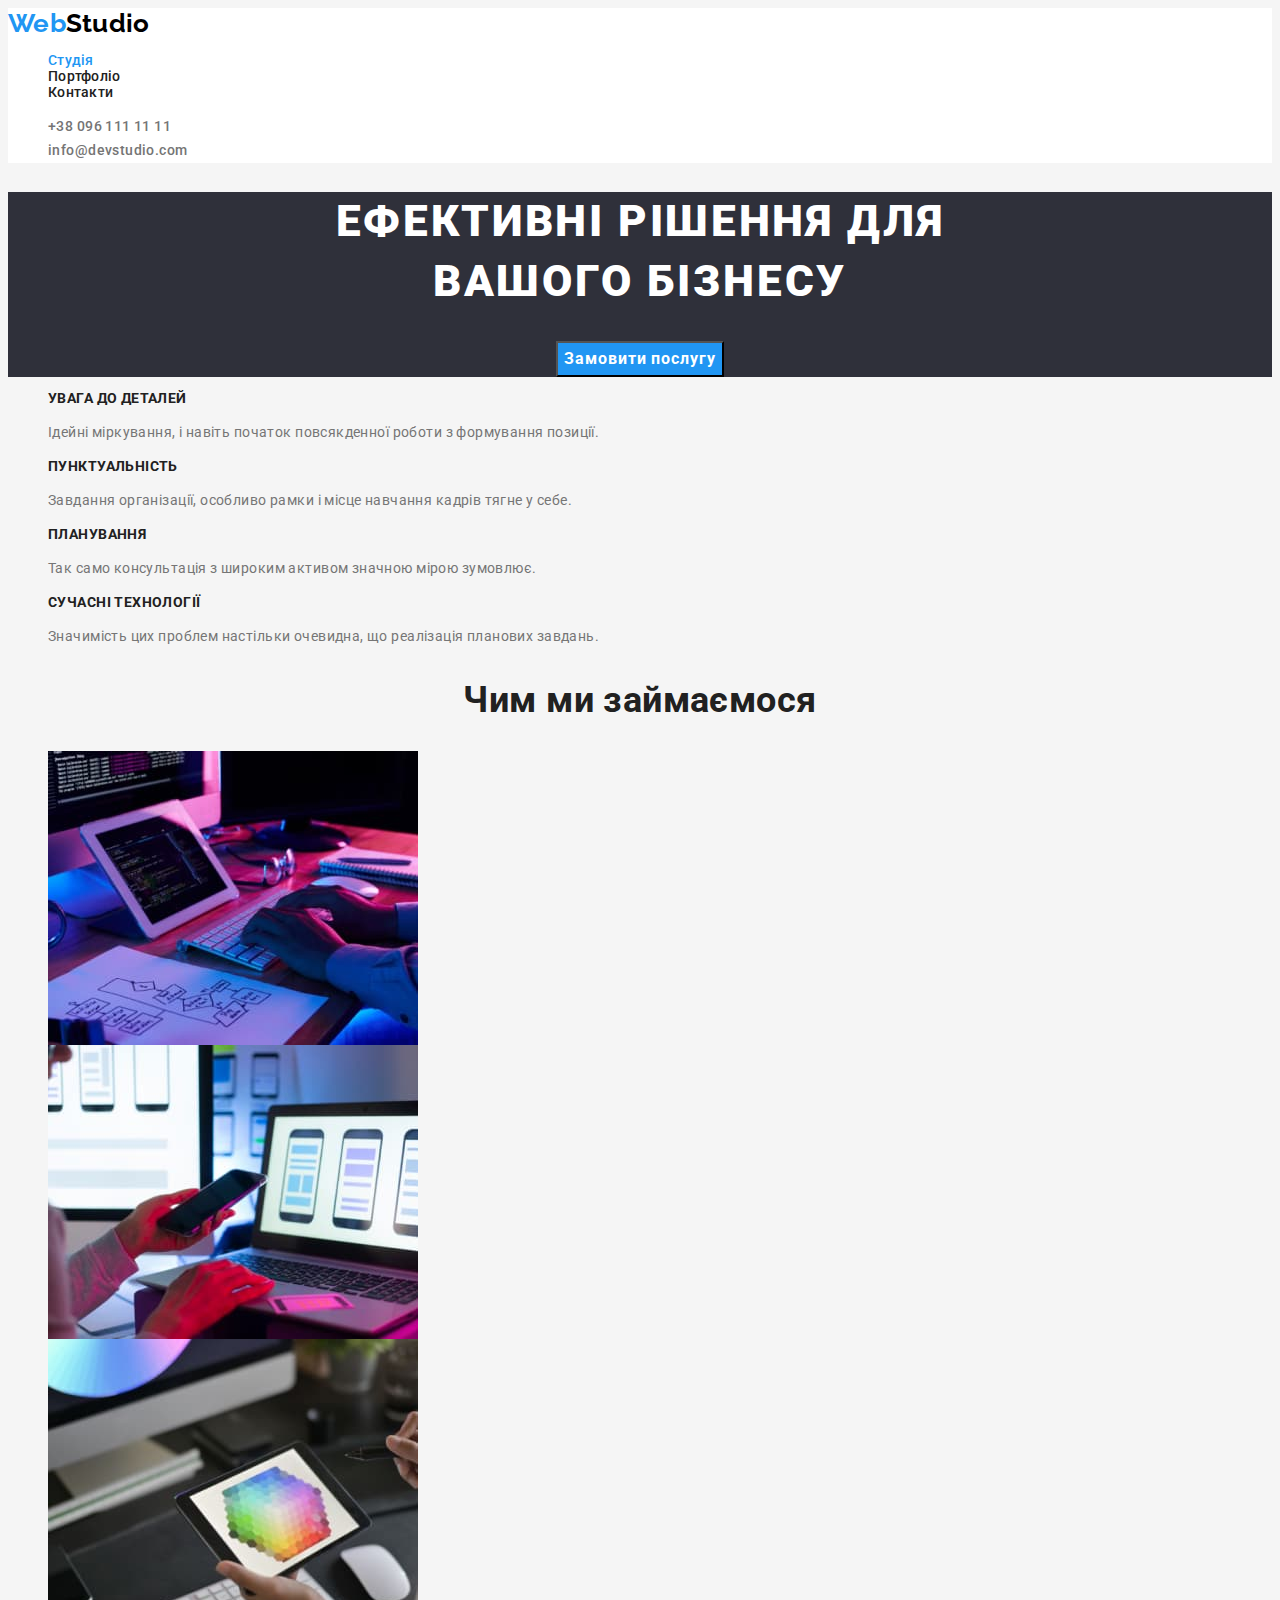
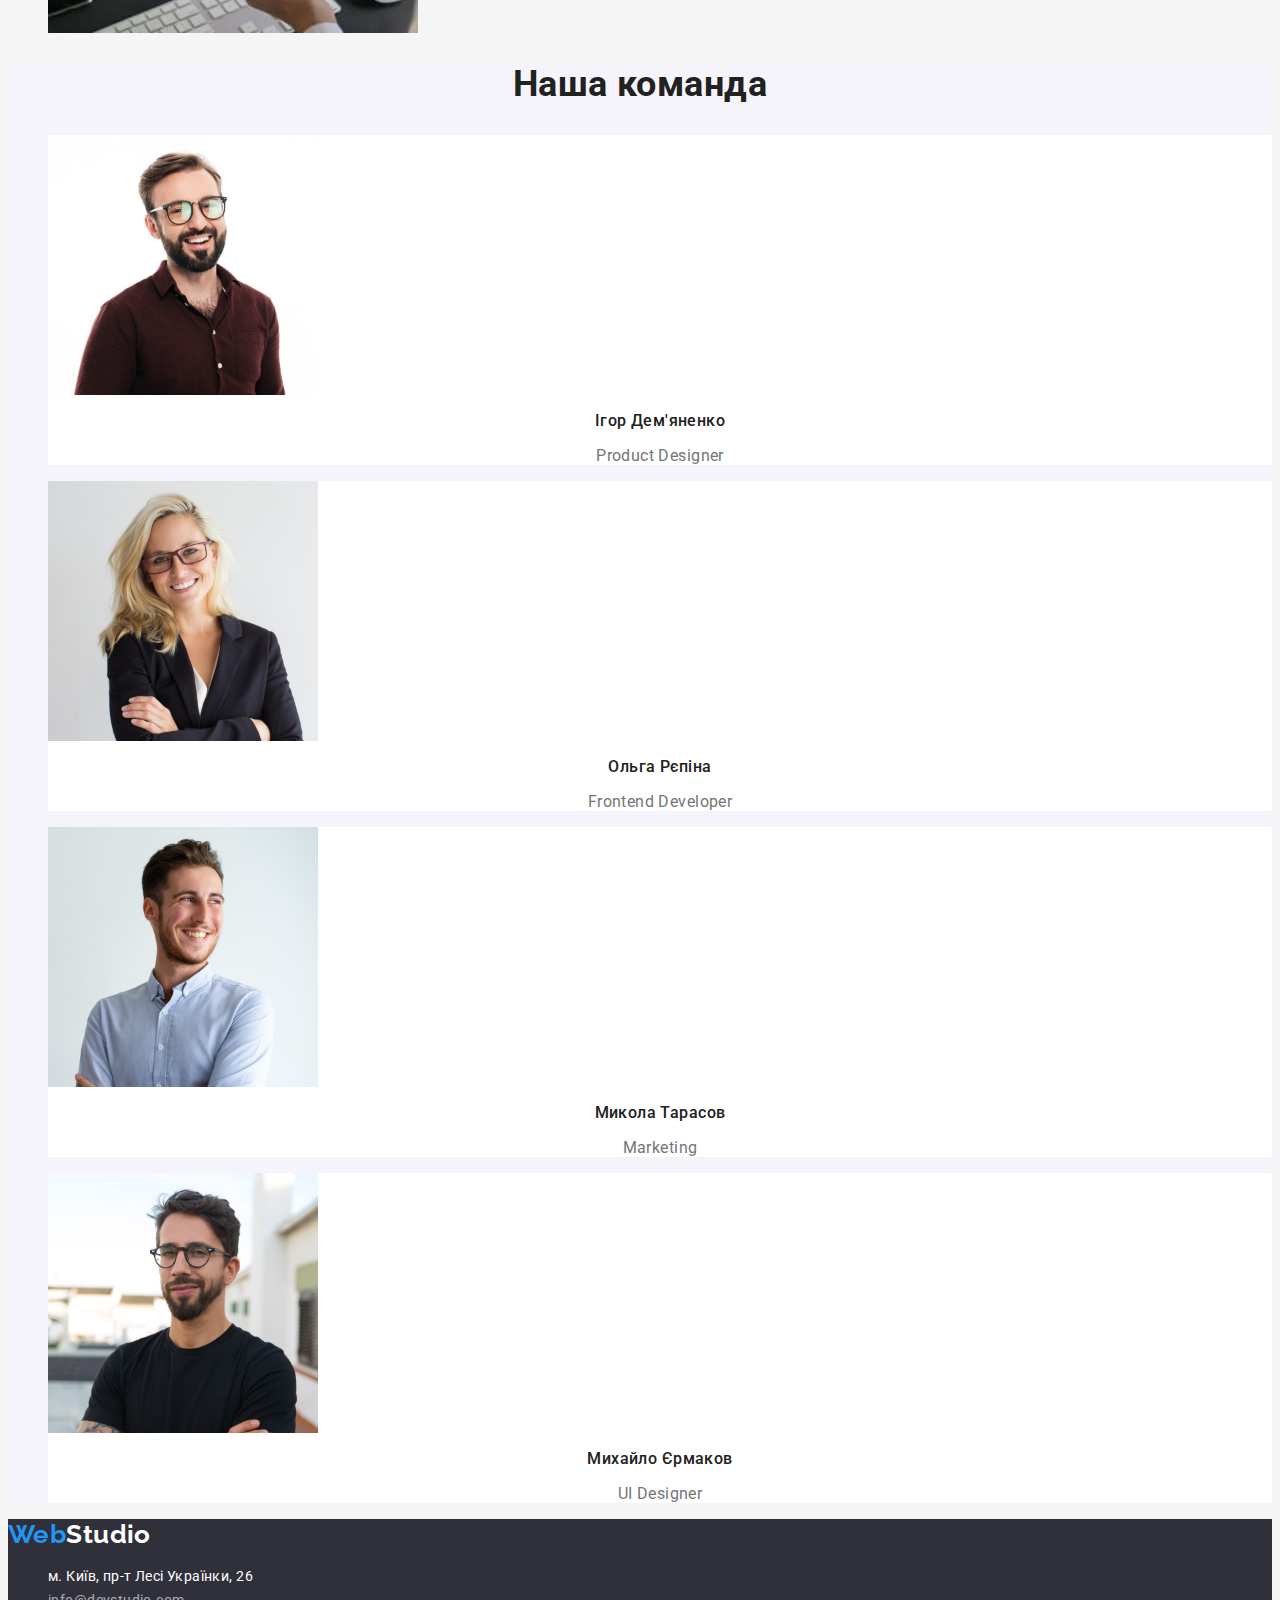
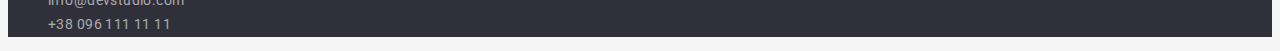
<file: index.html>
<!DOCTYPE html>
<html lang="uk">
	<head>
		<meta charset="UTF-8" />
		<meta http-equiv="X-UA-Compatible" content="IE=edge" />
		<meta name="viewport" content="width=device-width, initial-scale=1.0" />
		<title>webstudio</title>
    <link rel="preconnect" href="https://fonts.googleapis.com">
<link rel="preconnect" href="https://fonts.gstatic.com" crossorigin>
<link href="https://fonts.googleapis.com/css2?family=Raleway:wght@700&family=Roboto:wght@400;500;700;900&display=swap" 
rel="stylesheet">
    
    <link rel="stylesheet" href="./css/styles.css">
	</head>
	<body>
		<header class="page-header">
			<nav class="navigation">
             <a href="./index.html" class="logo-header link"><span class="accent">Web</span>Studio</a>    
				
				<ul class="site-nav list">
					<li class="site-nav-item"><a class="site-nav-link link current-link" href="./index.html">Студія</a></li>
					<li class="site-nav-item"><a class="site-nav-link link" href="./portfolio.html">Портфоліо</a></li>
          <li class="site-nav-item"><a class="site-nav-link link" href="">Контакти</a></li>
				</ul>
			</nav>

			<ul class="contacts list">
        <li class="contacts-item"><a class="contacts-link link" href="tel:+380961111111">+38 096 111 11 11</a></li>
				<li class="contacts-item"><a class="contacts-link link" href="mailto:info@devstudio.com">info@devstudio.com</a></li>
			</ul>
		</header>

		<main>
			<!-- сірий блок-->
			<section class="hero">
				<h1 class="hero-title">Ефективні рішення для 
          <br>вашого бізнесу</h1>
				<button class="hero-btn" type="button">Замовити послугу</button>
			</section>

			<!-- Секція з особливостями-->

			<section>
				<h2 class="section-title visually-hidden">Переваги</h2>
				<ul class="preference list">
					<li class="preference-item">
						<h3 class="title">УВАГА ДО ДЕТАЛЕЙ</h3>
						<p> Ідейні міркування, і навіть початок повсякденної роботи з формування позиції. </p>
					</li>
					<li class="preference-item">
						<h3 class="title">ПУНКТУАЛЬНІСТЬ</h3>
						<p> Завдання організації, особливо рамки і місце навчання кадрів тягне у себе. </p>
					</li>
					<li class="preference-item">
						<h3 class="title">ПЛАНУВАННЯ</h3>
						<p> Так само консультація з широким активом значною мірою зумовлює. </p>
					</li>
					<li class="preference-item">
						<h3 class="title">СУЧАСНІ ТЕХНОЛОГІЇ</h3>
						<p> Значимість цих проблем настільки очевидна, що реалізація планових завдань. </p>
					</li>
				</ul>
			</section>

			<section>
				<h2 class="section-title">Чим ми займаємося</h2>
				<ul class="activity list">
					<li class="activity-item">
						<img class="activity-item-img" src="./images/img-1.jpg" alt="Людина працює з клавіатурою" width="370" height="294" />
					</li>
					<li class="activity-item">
						<img class="activity-item-img" src="./images/img-2.jpg" alt="Людина працює на ноутбуці" width="370" height="294" />
					</li>
					<li class="activity-item">
						<img class="activity-item-img" src="./images/img-3.jpg" alt="Людина працює з графічним планшетом" width="370" height="294" />
					</li>
				</ul>
			</section>

			<!-- Наша команда-->

			<section class="team">
				<h2 class="section-title">Наша команда</h2>
				<ul class="team list">
					<li class="team-item">
						<img class="team-img" src="./images/img-1-igor.jpg" alt="чоловік в окулярах продукт дизайнер" width="270" height="260" />
						<h3 class="title">Ігор Дем'яненко</h3>
						<p>Product Designer</p>
					</li>
					<li class="team-item">
						<img class="team-img"
							src="./images/img-2-olga.jpg"
							alt="фото блондинки в окулярах фронтент девелопер"
							width="270"
							height="260"
						/>
						<h3 class="title">Ольга Рєпіна</h3>
						<p>Frontend Developer</p>
					</li>
					<li class="team-item">
						<img class="team-img" src="./images/img-3-mykola.jpg" alt="фото молодого чоловіка з посмішкою" width="270" height="260" />
						<h3 class="title">Микола Тарасов</h3>
						<p>Marketing</p>
					</li>
					<li class="team-item">
						<img class="team-img"
							src="./images/img-4-mihaylo.jpg"
							alt="фото чоловіка з окулярами в чорній футболці"
							width="270"
							height="260"
						/>
            <h3 class="title">Михайло Єрмаков</h3>
					<p>UI Designer</p>
					</li>
					
				</ul>
			</section>
		</main>
		<footer class="page-footer">
			<a class="logo-footer link" href="./index.html"><span class="accent">Web</span>Studio</a>
			<address>
				<ul class="footer-contacts list">
					<li class="footer-contacts-item">
            <a class="footer-contact-adr link" href="">м. Київ, пр-т Лесі Українки, 26</a>
          </li>
					<li class="footer-contacts-item">
            <a class="footer-contact link" href="mailto:info@devstudio.com">info@devstudio.com</a></li>
					<li class="footer-contacts-item">
            <a class="footer-contact link" href="tel:+380961111111">+38 096 111 11 11</a></li>
				</ul>
			</address>
		</footer>
	</body>
</html>
</file>
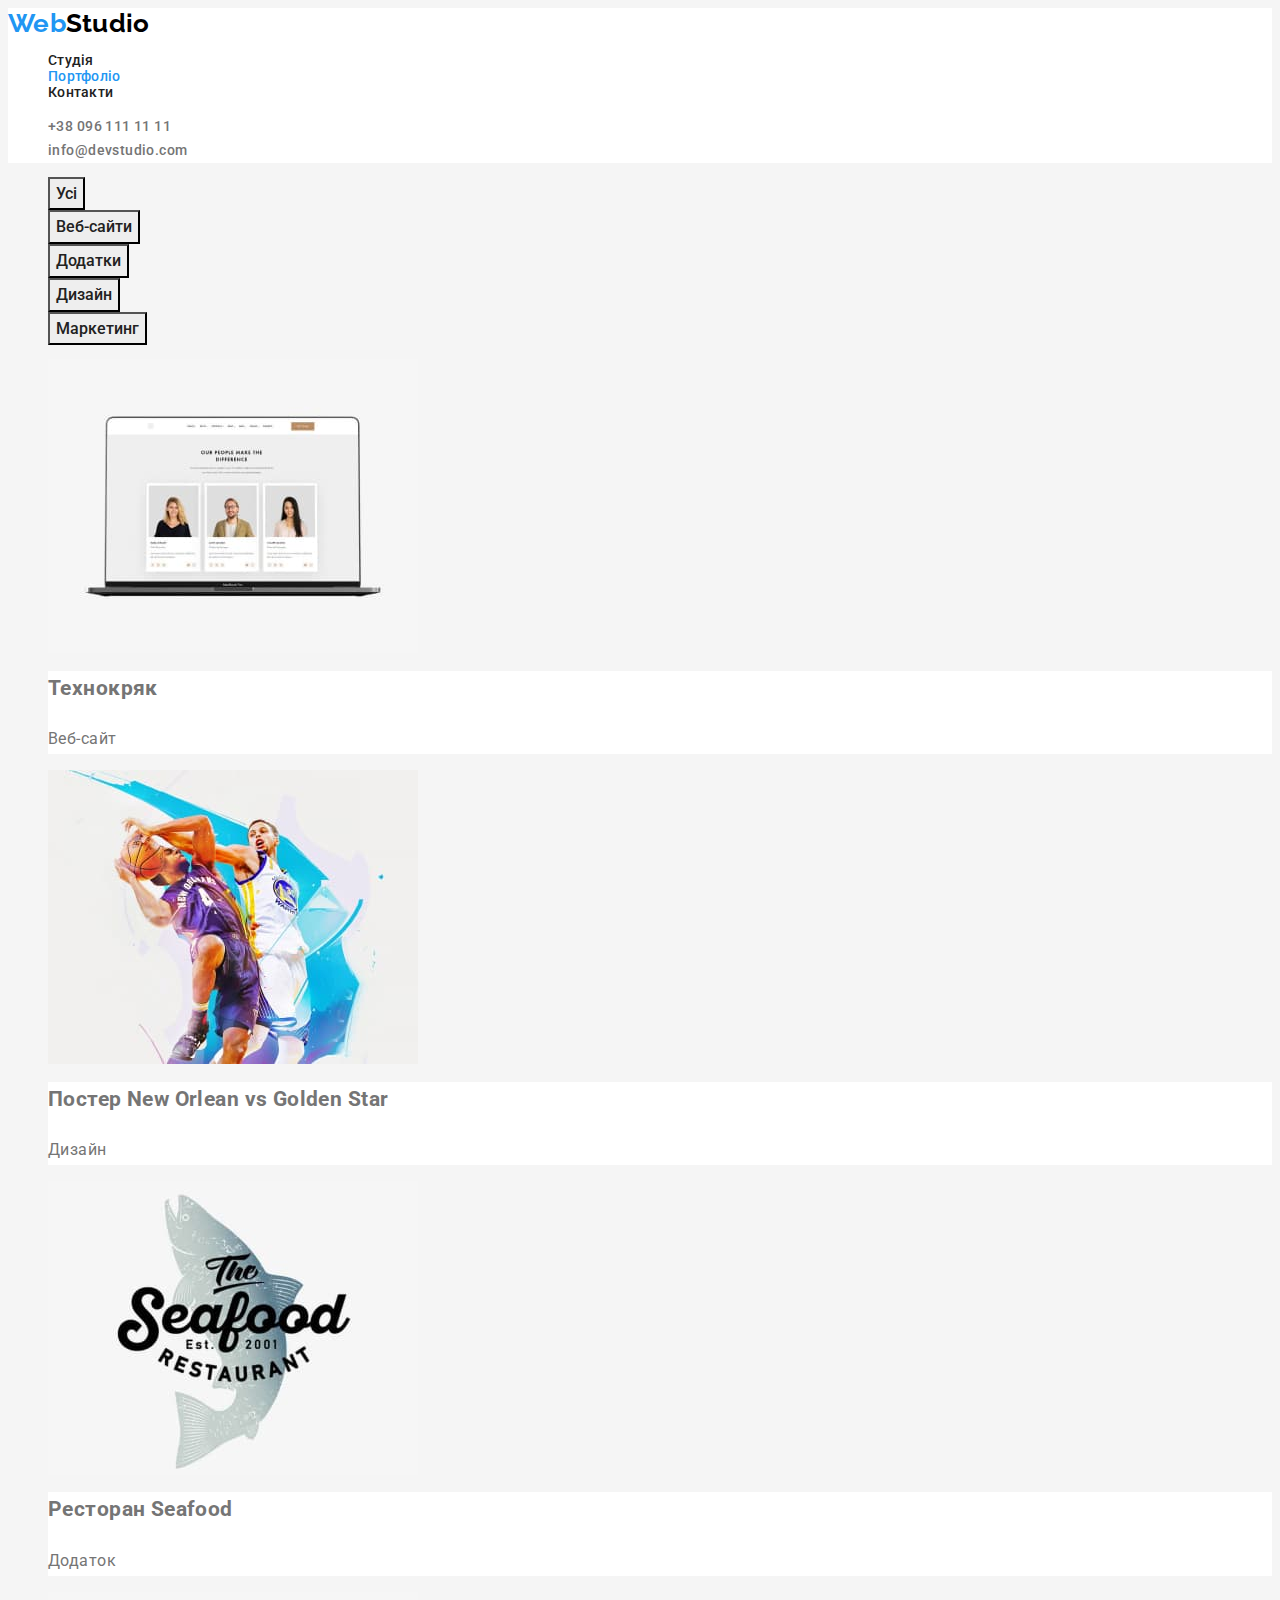
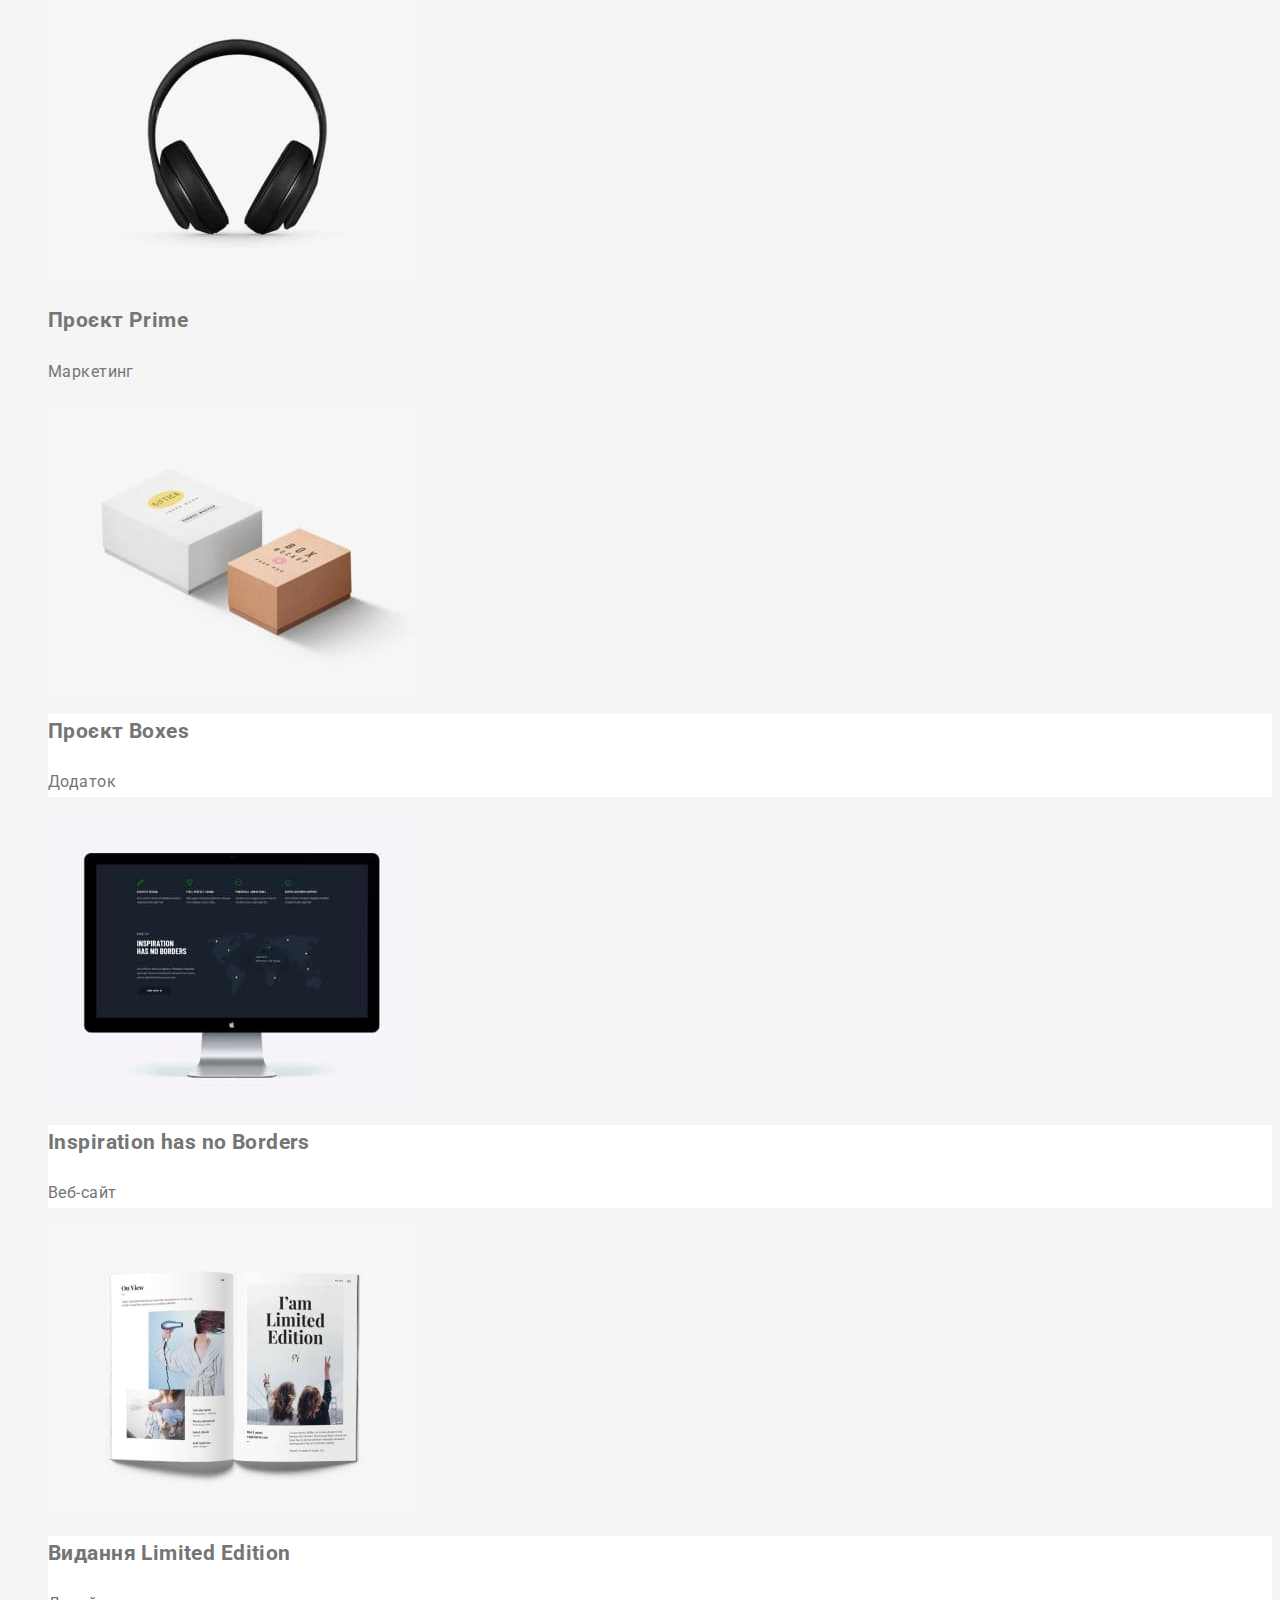
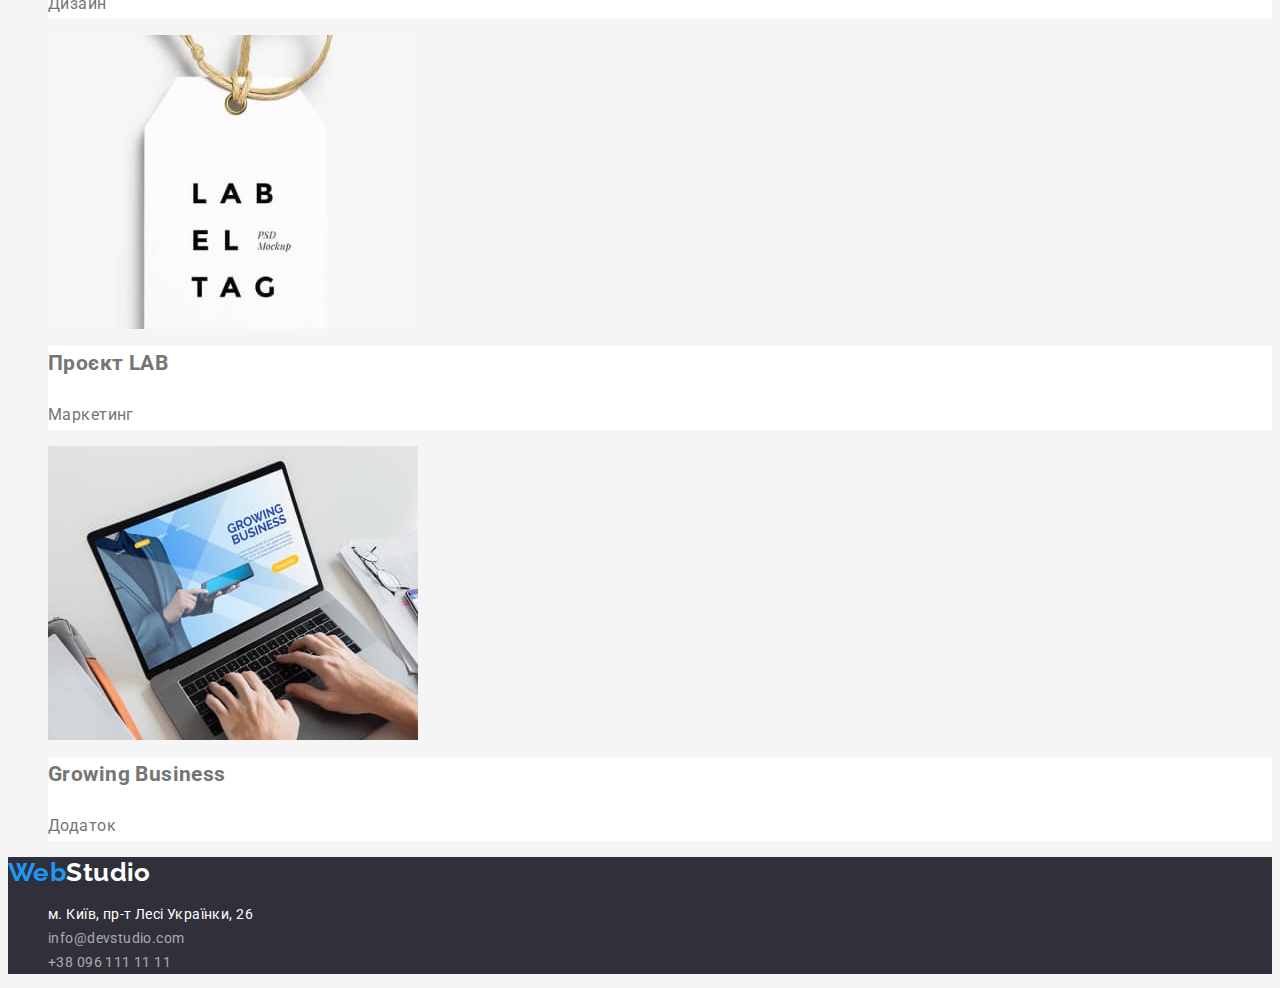
<file: portfolio.html>
<!DOCTYPE html>
<html lang="uk">
	<head>
		<meta charset="UTF-8" />
		<meta http-equiv="X-UA-Compatible" content="IE=edge" />
		<meta name="viewport" content="width=device-width, initial-scale=1.0" />
		<title>portfolio</title>
		<link rel="preconnect" href="https://fonts.googleapis.com" />
		<link rel="preconnect" href="https://fonts.gstatic.com" crossorigin />
		<link
			href="https://fonts.googleapis.com/css2?family=Raleway:wght@700&family=Roboto:wght@400;500;700;900&display=swap"
			rel="stylesheet"
		/>

		<link rel="stylesheet" href="./css/styles.css" />
	</head>
	<body>
		<header class="page-header">
			<nav class="navigation">
             <a href="./index.html" class="logo-header link"><span class="accent">Web</span>Studio</a>    
				
				<ul class="site-nav list">
					<li class="site-nav-item"><a class="site-nav-link link" href="./index.html">Студія</a></li>
					<li class="site-nav-item"><a class="site-nav-link current-link link" href="./portfolio.html">Портфоліо</a></li>
          <li class="site-nav-item"><a class="site-nav-link link" href="">Контакти</a></li>
				</ul>
			</nav>

			<ul class="contacts list">
        <li class="contacts-item"><a class="contacts-link link" href="tel:+380961111111">+38 096 111 11 11</a></li>
				<li class="contacts-item"><a class="contacts-link link" href="mailto:info@devstudio.com">info@devstudio.com</a></li>
			</ul>
		</header>
		<main class="page-prtfolio">
			<section class="portfolio">
				<h1 class="visually-hidden"> Портфоліо </h1>
				<ul class="products-nav list">
					<li>
						<button class="portfolio-btn" type="button">Усі</button>
					</li>
					<li>
						<button class="portfolio-btn" type="button">Веб-сайти</button>
					</li>
					<li><button class="portfolio-btn" type="button">Додатки</button> </li>
					<li><button class="portfolio-btn" type="button">Дизайн</button></li>
					<li><button class="portfolio-btn" type="button">Маркетинг</button></li>
				</ul>
				<ul class="page-products list">
					<li>
						<img
							class="products-img"
							src="./images/project-img.jpg"
							alt="фото трьох членів команди, дві дівчини і один чоловік в окулярах"
							width="370"
						/>
						<div class="products-items">
							<h2>Технокряк </h2>
							<p>Веб-сайт</p>
						</div>
					</li>
					<li>
						<img
							class="products-img"
							src="./images/project-img-1.jpg"
							alt="двє хлопців в спортивній формі різних команд грають в м'яча, один тримає м'яч, другий вибиває його з його рук"
							width="370"
						/>
						<div class="products-items"> <h2>Постер New Orlean vs Golden Star</h2> <p>Дизайн</p> </div>
					</li>
					<li>
						<img
							class="products-img"
							src="./images/project-img-2.jpg"
							alt="картинка з малюнком риби та логотипом рибного ресторану"
							width="370"
						/>
						<div class="products-items"> <h2>Ресторан Seafood</h2> <p>Додаток</p> </div>
					</li>
					<li>
						<img class="products-img" src="./images/project-img-3.jpg" alt="великі чорні навушники" width="370" />
						<div><h2>Проєкт Prime</h2> <p>Маркетинг</p></div>
					</li>
					<li>
						<img
							class="products-img"
							src="./images/project-img-4.jpg"
							alt="дві коробочки, одна невелика коліру темного картону, друга більша трохи білого кольору"
							width="370"
						/>
						<div class="products-items">
							<h2>Проєкт Boxes</h2>
							<p>Додаток</p>
						</div>
					</li>
					<li>
						<img
							class="products-img"
							src="./images/project-img-5.jpg"
							alt="великий чорний монітор епл на срібній ніжці"
							width="370"
						/>
						<div class="products-items">
							<h2>Inspiration has no Borders</h2>
							<p>Веб-сайт</p>
						</div>
					</li>
					<li>
						<img
							class="products-img"
							src="./images/project-img-6.jpg"
							alt="розворот книги з різними зображеннями жінок"
							width="370"
						/>
						<div class="products-items">
							<h2>Видання Limited Edition</h2>
							<p>Дизайн</p>
						</div>
					</li>
					<li>
						<img class="products-img" src="./images/project-img-7.jpg" alt="біла бірка з чорним надписом" width="370" />
						<div class="products-items">
							<h2>Проєкт LAB </h2>
							<p>Маркетинг</p>
						</div>
					</li>
					<li>
						<img
							class="products-img"
							src="./images/project-img-8.jpg"
							alt="чоловічі руки на клавіатурі відкритого ноутбука, на моніторі картинка з надписом зростання бізнесу"
							width="370"
						/>
						<div class="products-items">
							<h2>Growing Business</h2>
							<p>Додаток</p></div
						>
					</li>
				</ul>
			</section>
		</main>
		<footer class="page-footer">
			<a class="logo-footer link" href="./index.html"><span class="accent">Web</span>Studio</a>
			<address>
				<ul class="footer-contacts list">
					<li class="footer-contacts-item">
            <a class="footer-contact-adr link" href="">м. Київ, пр-т Лесі Українки, 26</a>
          </li>
					<li class="footer-contacts-item">
            <a class="footer-contact link" href="mailto:info@devstudio.com">info@devstudio.com</a></li>
					<li class="footer-contacts-item">
            <a class="footer-contact link" href="tel:+380961111111">+38 096 111 11 11</a></li>
				</ul>
			</address>
		</footer>
	</body>
</html>
</file>
<file: css/styles.css>
:root {
	--background-color-header: #ffffff;
	--color-accent: #2196f3;
	--color-nav-header: #212121;
	--logo-header-color: #000000;
	--color-contact: #757575;
	--background-body-color: #f5f5f5;
	--background-color-footer: #2f303a;
	--color-text-darkbox: #ffffff;
	--background-color-additional: #f5f4fa;
	--color-text-standart: #757575;
	--color-title: #212121;
	--color-foot-adr: rgba(255, 255, 255, 0.6);

	--color-роrtfolio-borders: #eeeeee;

	--background-portfolio-btn: #eeeeee;
	--color-portfolio-btn: #212121;
	--color-text-products: #212121;

	--background-color-portfolio: #ffffff;
}

.link {
	text-decoration: none;
	color: inherit;
}

.list {
	list-style: none;
}

img {
	display: block;
}
body {
	background-color: var(--background-body-color);
	color: var(--color-text-standart);
	font-family: "Roboto", sans-serif;
	font-style: normal;
	/* font-weight: 400; это размер 400 от браузера */
	font-size: 14px;
	line-height: 1.71;
	/* or 171% */

	letter-spacing: 0.03em;
}
.section-title {
	font-weight: 700;
	font-size: 36px;
	line-height: 1.17;
	text-align: center;
}

.team-item {
	background-color: var(--background-color-header);
}

.page-header {
	background-color: var(--background-color-header);
}

.navigation {
	font-weight: 500;
	line-height: 1.14;
	letter-spacing: 0.02em;
}
.site-nav-link {
	color: var(--color-nav-header);
}

.logo-header,
.logo-footer {
	font-family: "Raleway", sans-serif;
	font-weight: 700;
	font-size: 26px;
	line-height: 1.19;
	/* identical to box height */
}

.accent {
	color: var(--color-accent);
}

.logo-header {
	color: var(--logo-header-color);
}
.current-link { 
    color:#2196f3;
}
.contacts-link {
	color: var(--color-contact);
    /* font-family: 'Roboto'; */
/* font-style: normal; */
font-weight: 500;
/* font-size: 14px; */
line-height: 1.14;
}
.page-footer,
.hero {
	background-color: var(--background-color-footer);
	color: var(--color-text-darkbox);
}
.hero-btn {
	cursor: pointer;
	color: inherit;
	background-color: var(--color-accent);
	font-family: inherit;

	font-style: normal;
	font-weight: 700;
	font-size: 16px;
	line-height: 1.88;
	/* identical to box height, or 188% */

	text-align: center;
	letter-spacing: 0.06em;
}
.hero {
	text-align: center;
}
.hero-title {
	/* font-family: 'Roboto ,
        sans-serif'; это есть */
	/* font-style: normal еть; */
	font-weight: 900;
	font-size: 44px;
	line-height: 1.36;
	/* or 136% */

	text-align: center;
	letter-spacing: 0.06em;
	text-transform: uppercase;
}

.team {
	background-color: var(--background-color-additional);
}
.title {
	color: var(--color-title);

	font-weight: 700;
	font-size: 14px;
	line-height: 1.14;
}
.team .title {
	font-weight: 500;
	font-size: 16px;
	line-height: 1.19;
	/* identical to box height */

	text-align: center;
}
.team p {
	font-size: 16px;
	line-height: 1.19;
	text-align: center;
}
.section-title {
	color: var(--color-title);
}
.footer-contact {
	color: var(--color-foot-adr);
}
.footer-contacts a {
	font-style: normal;
	font-weight: 400;
}

.portfolio-btn {
	cursor: pointer;
	background-color: var(--background-portfolio-btn);
	color: var(--color-portfolio-btn);
    font-family: inherit;
    font-size: 16px ;
    font-weight: 500;
    line-height: calc(26 / 15);
}

.products-items {
	background-color: var(--background-color-portfolio);
}
.page-products h3 {
	/* font-family: 'Roboto'; */
	/* font-style: normal; */
	font-weight: 700;
	font-size: 18px;
	line-height: 2;
	/* identical to box height, or 200% */

	letter-spacing: 0.06em;
	color: var(--color-text-products);
}
.page-products p {
	font-weight: 400;
	font-size: 16px;
	line-height: 1.88;
	/* identical to box height, or 188% */

	color: var(--color-text-standart);
}

.site-nav :hover,
.site-nav :focus,
.contacts :hover,
.contacts :focus,
.footer-contacts :hover,
.footer-contacts :focus {
	color: var(--color-accent);
}
.portfolio-btn:hover,
.portfolio-btn:focus {
	background-color: var(--color-accent);
	color: var(--color-text-darkbox);
}

.visually-hidden {
	position: absolute;
	white-space: nowrap;
	width: 1px;
	height: 1px;
	overflow: hidden;
	border: 0;
	padding: 0;
	clip: rect(0 0 0 0);
	clip-path: inset(50%);
	margin: -1px;
}
</file>
